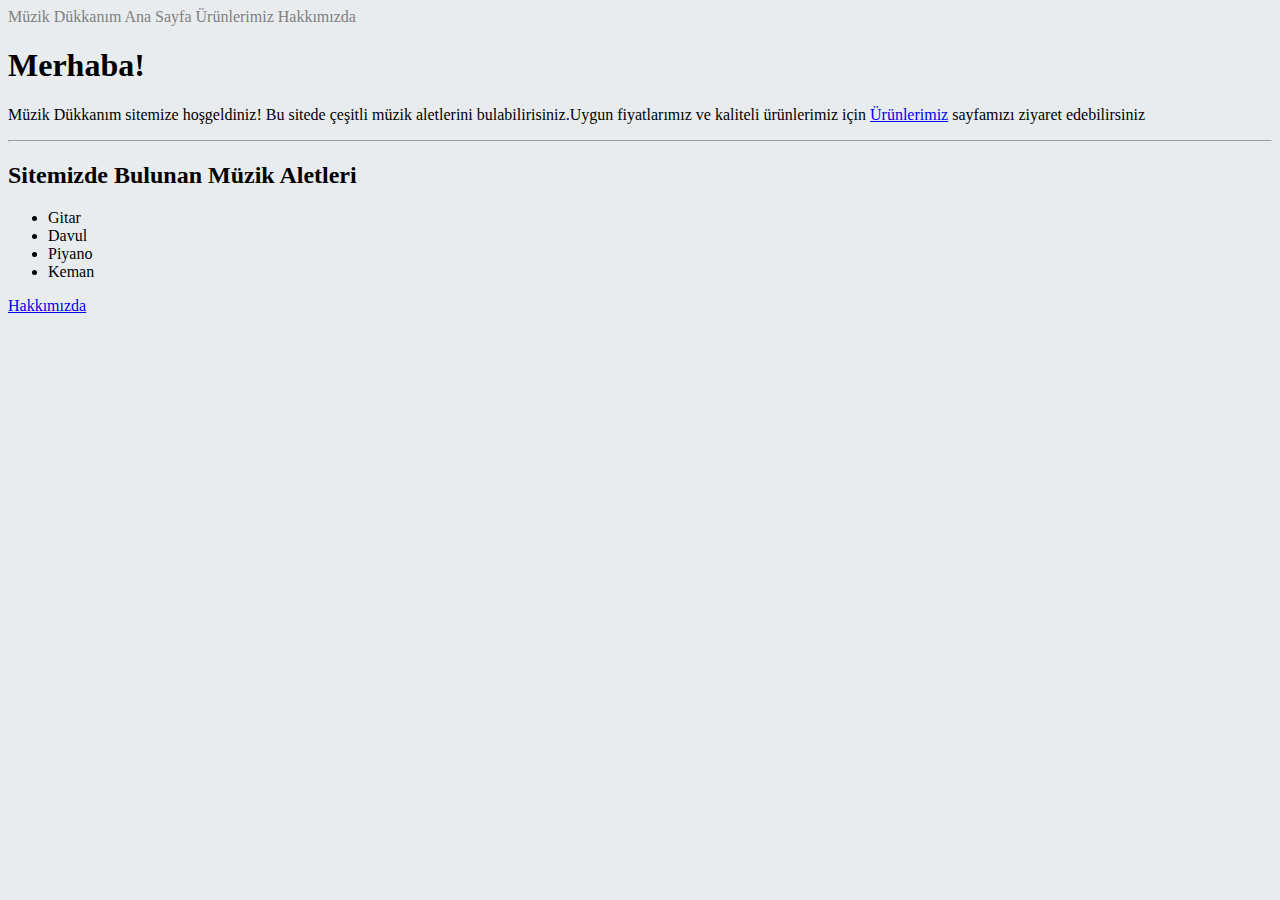
<file: BootstrapOdev/index.html>
<!doctype html>
<html lang="en">
  <head>
    <meta charset="utf-8">
    <meta name="viewport" content="width=device-width, initial-scale=1">
    <title>Müzik Dükkanım</title>
    <link rel="stylesheet" href="https://cdnjs.cloudflare.com/ajax/libs/font-awesome/6.2.1/css/all.min.css" integrity="sha512-MV7K8+y+gLIBoVD59lQIYicR65iaqukzvf/nwasF0nqhPay5w/9lJmVM2hMDcnK1OnMGCdVK+iQrJ7lzPJQd1w==" crossorigin="anonymous" referrerpolicy="no-referrer" />
    <link href="https://cdn.jsdelivr.net/npm/bootstrap@5.3.0-alpha1/dist/css/bootstrap.min.css" rel="stylesheet" integrity="sha384-GLhlTQ8iRABdZLl6O3oVMWSktQOp6b7In1Zl3/Jr59b6EGGoI1aFkw7cmDA6j6gD" crossorigin="anonymous">
    <link rel="stylesheet" href="style.css">
  </head>
  <body>
    <nav class="navbar bg-dark">    
            <div class="menu ms-3">
                <a href="#" class="text-danger ms-3 fs-4 active">Müzik Dükkanım</a>
                <a href="#" class="text-light ms-3">Ana Sayfa</a>
                <a href="urunlerimiz.html" class="text ms-3" target="_blank">Ürünlerimiz</a>
                <a href="about-us.html" class="text ms-3" target="_blank">Hakkımızda</a>
            </div> 
    </nav>
    <div class="jumbotron text-center">
        <h1 class="display-1 text-danger mt-5">Merhaba!</h1>
        <p class="lead">Müzik Dükkanım sitemize hoşgeldiniz! Bu sitede çeşitli müzik aletlerini bulabilirisiniz.Uygun
            fiyatlarımız ve kaliteli ürünlerimiz için <a href="urunlerimiz.html">Ürünlerimiz</a> sayfamızı ziyaret edebilirsiniz</p>
        <hr class="my-4">
        <h2 class="text-warning mt-5">Sitemizde Bulunan Müzik Aletleri</h2>
        <ul class="container list-group list-group-flush mt-5">
            <li class="list-group-item">Gitar</li>
            <li class="list-group-item">Davul</li>
            <li class="list-group-item">Piyano</li>
            <li class="list-group-item">Keman</li>
        </ul>
        <p class="lead mt-5">
          <a class="btn btn-primary btn-lg" href="#" role="button">Hakkımızda</a>
        </p>
    </div>






    <script src="https://cdn.jsdelivr.net/npm/bootstrap@5.3.0-alpha1/dist/js/bootstrap.bundle.min.js" integrity="sha384-w76AqPfDkMBDXo30jS1Sgez6pr3x5MlQ1ZAGC+nuZB+EYdgRZgiwxhTBTkF7CXvN" crossorigin="anonymous"></script>
  </body>
</html>
</file>
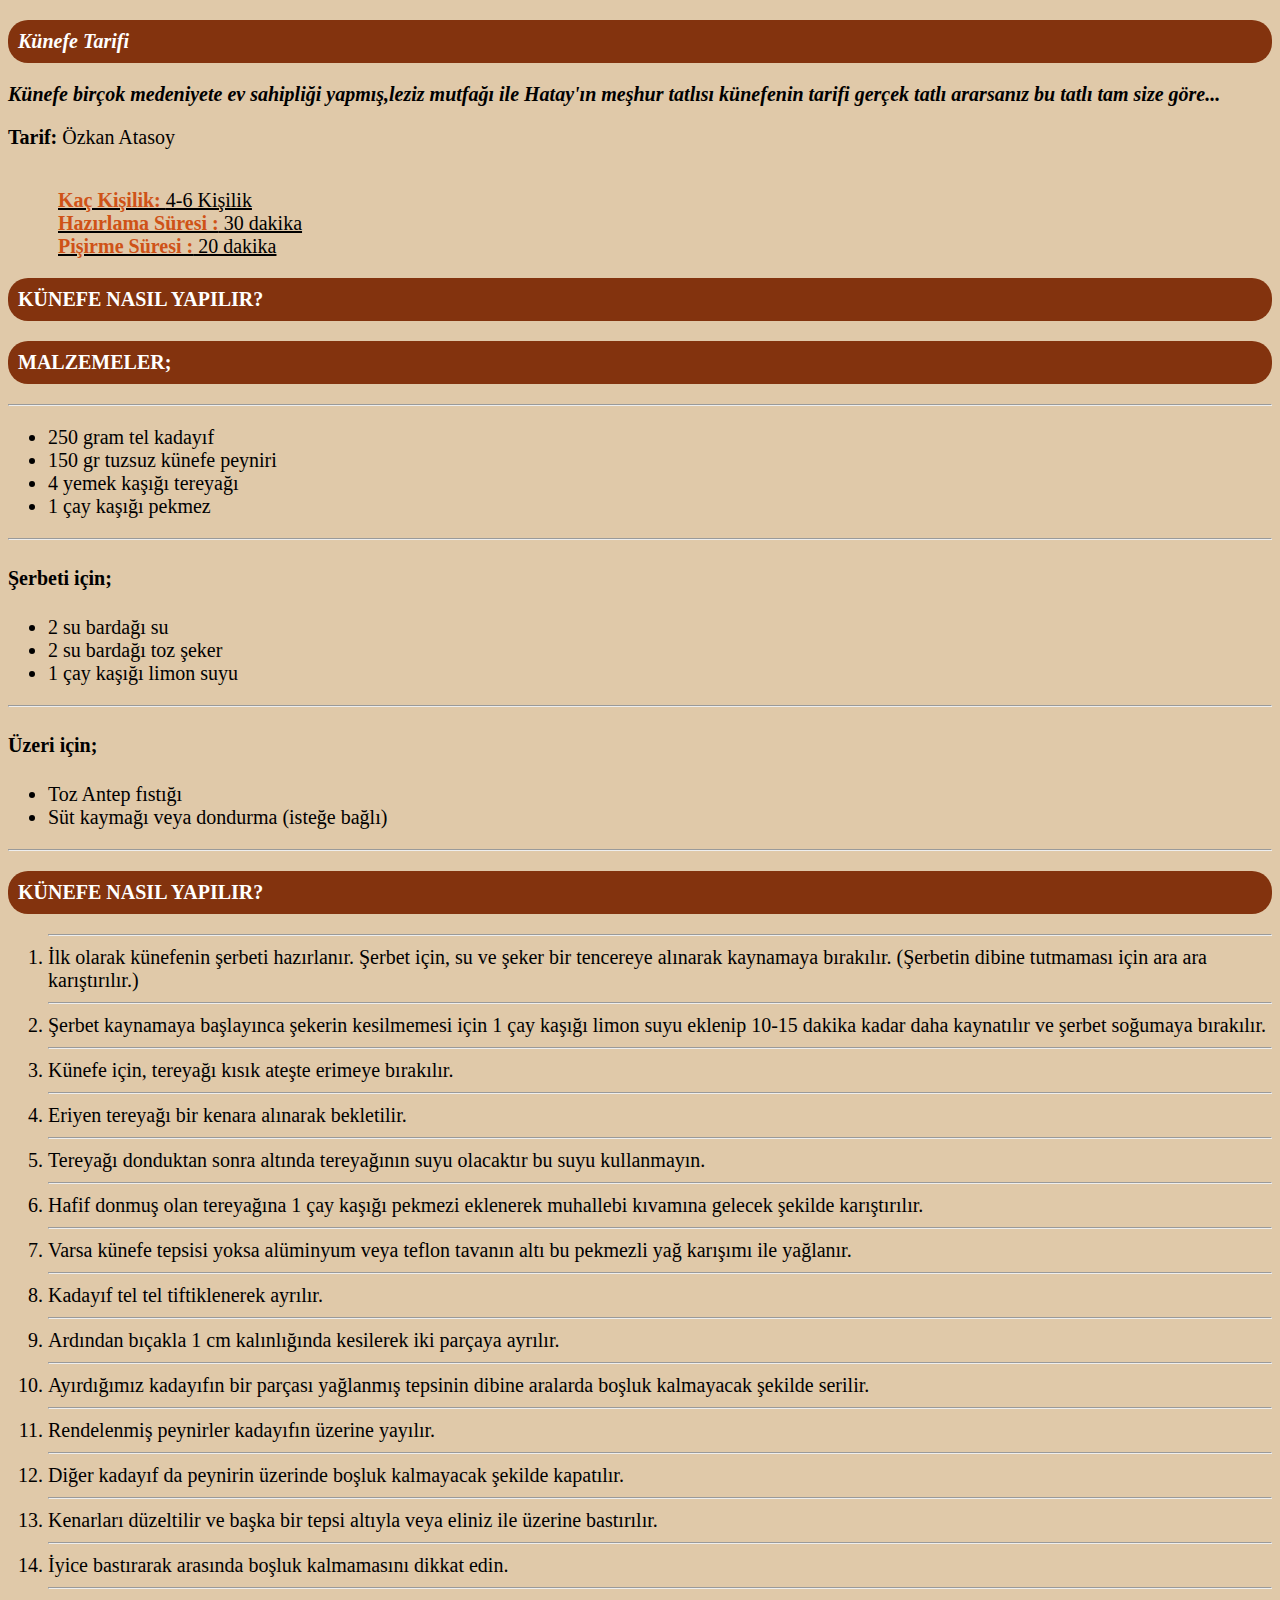
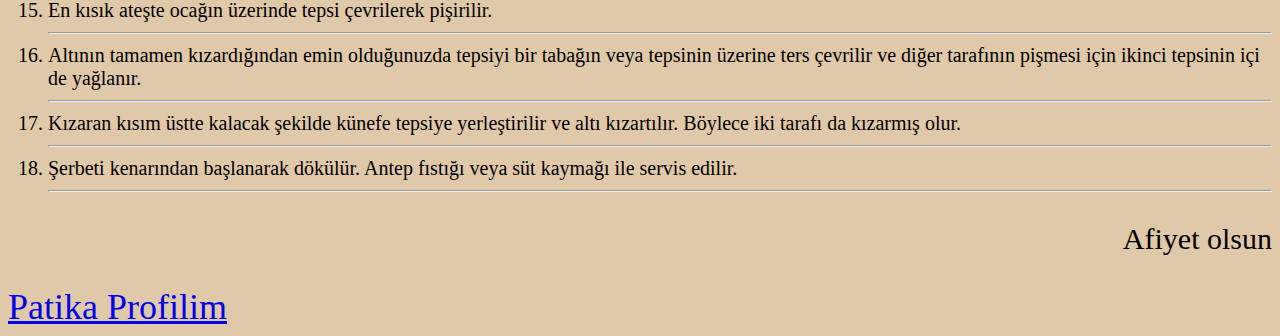
<file: KünefeTarifi/index.html>
<!DOCTYPE html>
<html lang="tr">

<head>
    <meta charset="UTF-8">
    <meta http-equiv="X-UA-Compatible" content="IE=edge">
    <meta name="viewport" content="width=device-width, initial-scale=1.0">
    <title>Künefe Tarifi</title>
    <style>
        .renk {
            color: #cf5217;
        }

        ul#menu li {
            display: inline;
            margin-right:15px;
        }

        h3 {
            color: white;
            background-color: #83330e;
            border-radius: 20px;
            padding: 10px;
            font-size: 20px;
        }
    </style>
</head>

<body style="background-color:#E0C9A9;">

    <!-- navbar start -->
    <header>
        <nav>

        </nav>
        <h3 style="color:white ;"><em>Künefe Tarifi</em></h3>
        <p style="font-size: 20px;">
            <strong><em>Künefe birçok medeniyete ev sahipliği yapmış,leziz mutfağı ile Hatay'ın meşhur tatlısı künefenin tarifi 
                    gerçek tatlı ararsanız bu tatlı tam size göre...</em></strong>
        </p>

        <p style="font-size: 20px;">
            <strong>Tarif:</strong> Özkan Atasoy
        </p>


    </header>
    <!-- navbar end -->

    <!-- content start -->
    <section style="font-size: 20px; margin-left: auto; margin-right: auto; display: table;">
        <!-- article start -->

        <article style="margin-left: 10px;">
            <ul id="menu" style="list-style-type:none; ">
                <li> <u><strong class="renk">Kaç Kişilik: </strong> 4-6 Kişilik</u> </li> <br>
                <li> <u><strong class="renk">Hazırlama Süresi :</strong> 30 dakika</u> </li> <br>
                <li> <u><strong class="renk">Pişirme Süresi :</strong> 20 dakika </u></li>
            </ul>
        </article>

        <article>
            <h3>KÜNEFE NASIL YAPILIR? </h3> <h3> MALZEMELER;</h3>
            <hr>
            <ul>

                <li>250 gram tel kadayıf</li>
                <li>150 gr tuzsuz künefe peyniri</li>
                <li>4 yemek kaşığı tereyağı</li>
                <li>1 çay kaşığı pekmez</li>
            </ul>
            <hr>
            <h4>
                <strong>Şerbeti için;</strong>
            </h4>
            <ul>
                <li>2 su bardağı su</li>
                <li>2 su bardağı toz şeker</li>
                <li>1 çay kaşığı limon suyu</li>
            </ul>
            <hr>

            <h4>
                <strong>Üzeri için;</strong>
            </h4>
           <ul>
            <li>Toz Antep fıstığı</li>
            <li>Süt kaymağı veya dondurma (isteğe bağlı)</li>
           </ul>
           <hr>

        </article>

        <article>
            <h3>KÜNEFE NASIL YAPILIR?</h3>

            <ol>
                <hr>
                <li>İlk olarak künefenin şerbeti hazırlanır. Şerbet için, su ve şeker bir tencereye alınarak kaynamaya bırakılır. (Şerbetin dibine tutmaması için ara ara karıştırılır.)</li><hr>
                <li>Şerbet kaynamaya başlayınca şekerin kesilmemesi için 1 çay kaşığı limon suyu eklenip 10-15 dakika kadar daha kaynatılır ve şerbet soğumaya bırakılır.</li><hr>
                <li>Künefe için, tereyağı kısık ateşte erimeye bırakılır.</li><hr>
                <li>Eriyen tereyağı bir kenara alınarak bekletilir.</li><hr>
                <li>Tereyağı donduktan sonra altında tereyağının suyu olacaktır bu suyu kullanmayın.</li><hr>
                <li>Hafif donmuş olan tereyağına 1 çay kaşığı pekmezi eklenerek muhallebi kıvamına gelecek şekilde karıştırılır.</li><hr>
                <li>Varsa künefe tepsisi yoksa alüminyum veya teflon tavanın altı bu pekmezli yağ karışımı ile yağlanır.</li><hr>
                <li>Kadayıf tel tel tiftiklenerek ayrılır.</li><hr>
                <li>Ardından bıçakla 1 cm kalınlığında kesilerek iki parçaya ayrılır.</li><hr>
                <li>Ayırdığımız kadayıfın bir parçası yağlanmış tepsinin dibine aralarda boşluk kalmayacak şekilde serilir.</li><hr>
                <li>Rendelenmiş peynirler kadayıfın üzerine yayılır.</li><hr>
                <li>Diğer kadayıf da peynirin üzerinde boşluk kalmayacak şekilde kapatılır.</li><hr>
                <li>Kenarları düzeltilir ve başka bir tepsi altıyla veya eliniz ile üzerine bastırılır.</li><hr>
                <li>İyice bastırarak arasında boşluk kalmamasını dikkat edin.</li><hr>
                <li>En kısık ateşte ocağın üzerinde tepsi çevrilerek pişirilir.</li><hr>
                <li>Altının tamamen kızardığından emin olduğunuzda tepsiyi bir tabağın veya tepsinin üzerine ters çevrilir ve diğer tarafının pişmesi için ikinci tepsinin içi de yağlanır.</li><hr>
                <li>Kızaran kısım üstte kalacak şekilde künefe tepsiye yerleştirilir ve altı kızartılır. Böylece iki tarafı da kızarmış olur.</li><hr>
                <li>Şerbeti kenarından başlanarak dökülür. Antep fıstığı veya süt kaymağı ile servis edilir.</li><hr>
            </ol>
            <p style="text-align: right; font-size: 30px;">Afiyet olsun</p>

        </article>
        <!-- article end -->
    </section>
    <!-- content end -->

    <!-- footer start -->
    <a style="font-size: 36px;" target="_blank" href="https://app.patika.dev/ozkanatasoy">Patika Profilim</a>
    <!-- footer end -->

</body>

</html>
</file>
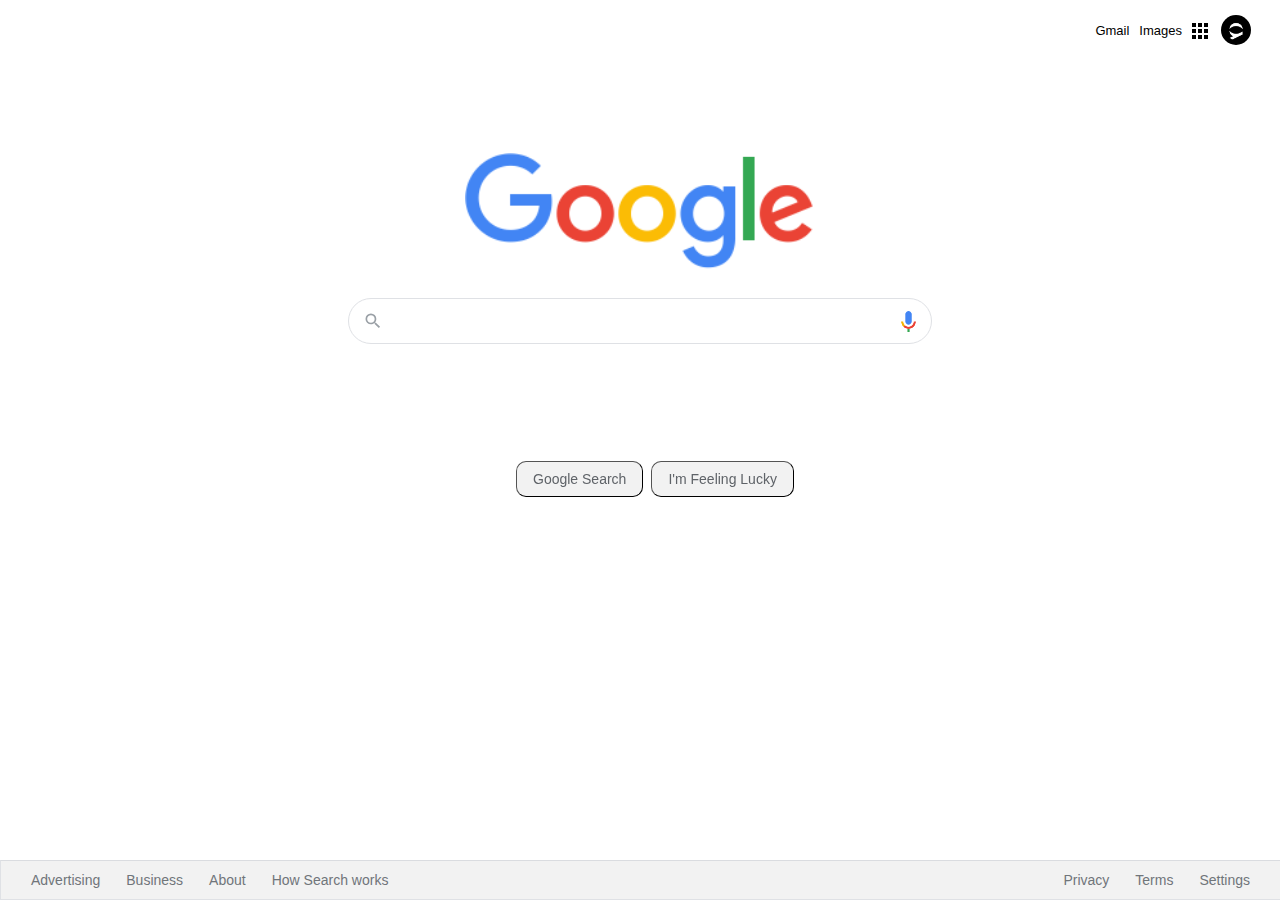
<file: Odev3/index.html>
<!DOCTYPE html>
<html lang="en">
  <head>
    <meta charset="UTF-8" />
    <meta name="viewport" content="width=device-width, initial-scale=1.0" />
    <link rel="stylesheet" href="css/style.css" />
    <title>Google</title>
  </head>
  <body>
    <div class="panel">
      <nav>
        <ul class="header">
          <li class="pic headerli">
            <a href="https://www.github.com/ozkanatasoy" target="_blank"
              ><img
                src="assets/80633576.jpg" sizes="30" width="30" height="30" alt="" aria-hidden="true" data-noaft="" data-atf="1" data-frt="0" style="border-radius: 100%;">
            </a>
          </li>
          <li style="margin: 8px" class="headerli">
            <a href="https://www.google.com.tr/intl/en/about/products?tab=wh"
              ><img src="assets/appsbutton.svg" alt="" style="width: 16px; height: 16px; margin-right: 3px;"></a
            >
          </li>
          <li style="margin: 8px; margin-left: -2px;" class="headerli">
            <a
              href="https://www.google.com.tr/imghp?hl=en&tab=wi&authuser=0&ogbl"
              >Images</a
            >
          </li>
          <li style="margin: 8px" class="headerli">
            <a href="https://mail.google.com/mail/?tab=wm&authuser=0&ogbl"
              >Gmail</a
            >
          </li>
        </ul>
      </nav>
      <div class="container">
        <img
          src="assets/logo.png"
          width="350px"
          alt=""
        />
      </div>
      <div class="search-area">
        <div class="search">
          <div class="search-img">
            <span>
              <svg
                focusable="false"
                xmlns="http://www.w3.org/2000/svg"
                viewBox="0 0 24 24"
              >
                <path
                  d="M15.5 14h-.79l-.28-.27A6.471 6.471 0 0 0 16 9.5 6.5 6.5 0 1 0 9.5 16c1.61 0 3.09-.59 4.23-1.57l.27.28v.79l5 4.99L20.49 19l-4.99-5zm-6 0C7.01 14 5 11.99 5 9.5S7.01 5 9.5 5 14 7.01 14 9.5 11.99 14 9.5 14z"
                ></path>
              </svg>
            </span>
          </div>
          <div class="input-enter">
            <div class="input-area">
              <input
                type="text"
                class="input"
                maxlength="2048"
                autofocus="true"
              />
            </div>
          </div>
        </div>
        <img class="voice" src="assets/voicelogo.png" alt="voice">
      </div>

      <div class="buttons">
        <a href=""
          ><button class="googlesearch">Google Search</button></a
        >
        <a href=""
          ><button class="feelinglucky">I'm Feeling Lucky</button></a
        >
      </div>
    </div>

    <nav>
      <ul class="footer">
        <li class="footerli">
          <a
            href="https://www.google.com/intl/en_tr/ads/?subid=ww-ww-et-g-awa-a-g_hpafoot1_1!o2&utm_source=google.com&utm_medium=referral&utm_campaign=google_hpafooter&fg=1"
            >Advertising</a
          >
        </li>
        <li class="footerli">
          <a
            href="https://www.google.com/services/?subid=ww-ww-et-g-awa-a-g_hpbfoot1_1!o2&utm_source=google.com&utm_medium=referral&utm_campaign=google_hpbfooter&fg=1"
            >Business</a
          >
        </li>
        <li class="footerli">
          <a
            href="https://about.google/?utm_source=google-TR&utm_medium=referral&utm_campaign=hp-footer&fg=1"
            >About</a
          >
        </li>
        <li class="footerli">
          <a href="https://google.com/search/howsearchworks/?fg=1"
            >How Search works</a
          >
        </li>

        <li class="footerli" style="float: right; margin-right: 35px">
          <a href="https://www.google.com/preferences?hl=en">Settings</a>
        </li>

        <li class="footerli" style="float: right">
          <a href="https://policies.google.com/terms?hl=en-TR&fg=1">Terms</a>
        </li>

        <li class="footerli" style="float: right">
          <a href="https://policies.google.com/privacy?hl=en-TR&fg=1">Privacy</a>
        </li>
      </ul>
    </nav>
  </body>
</html>
</file>
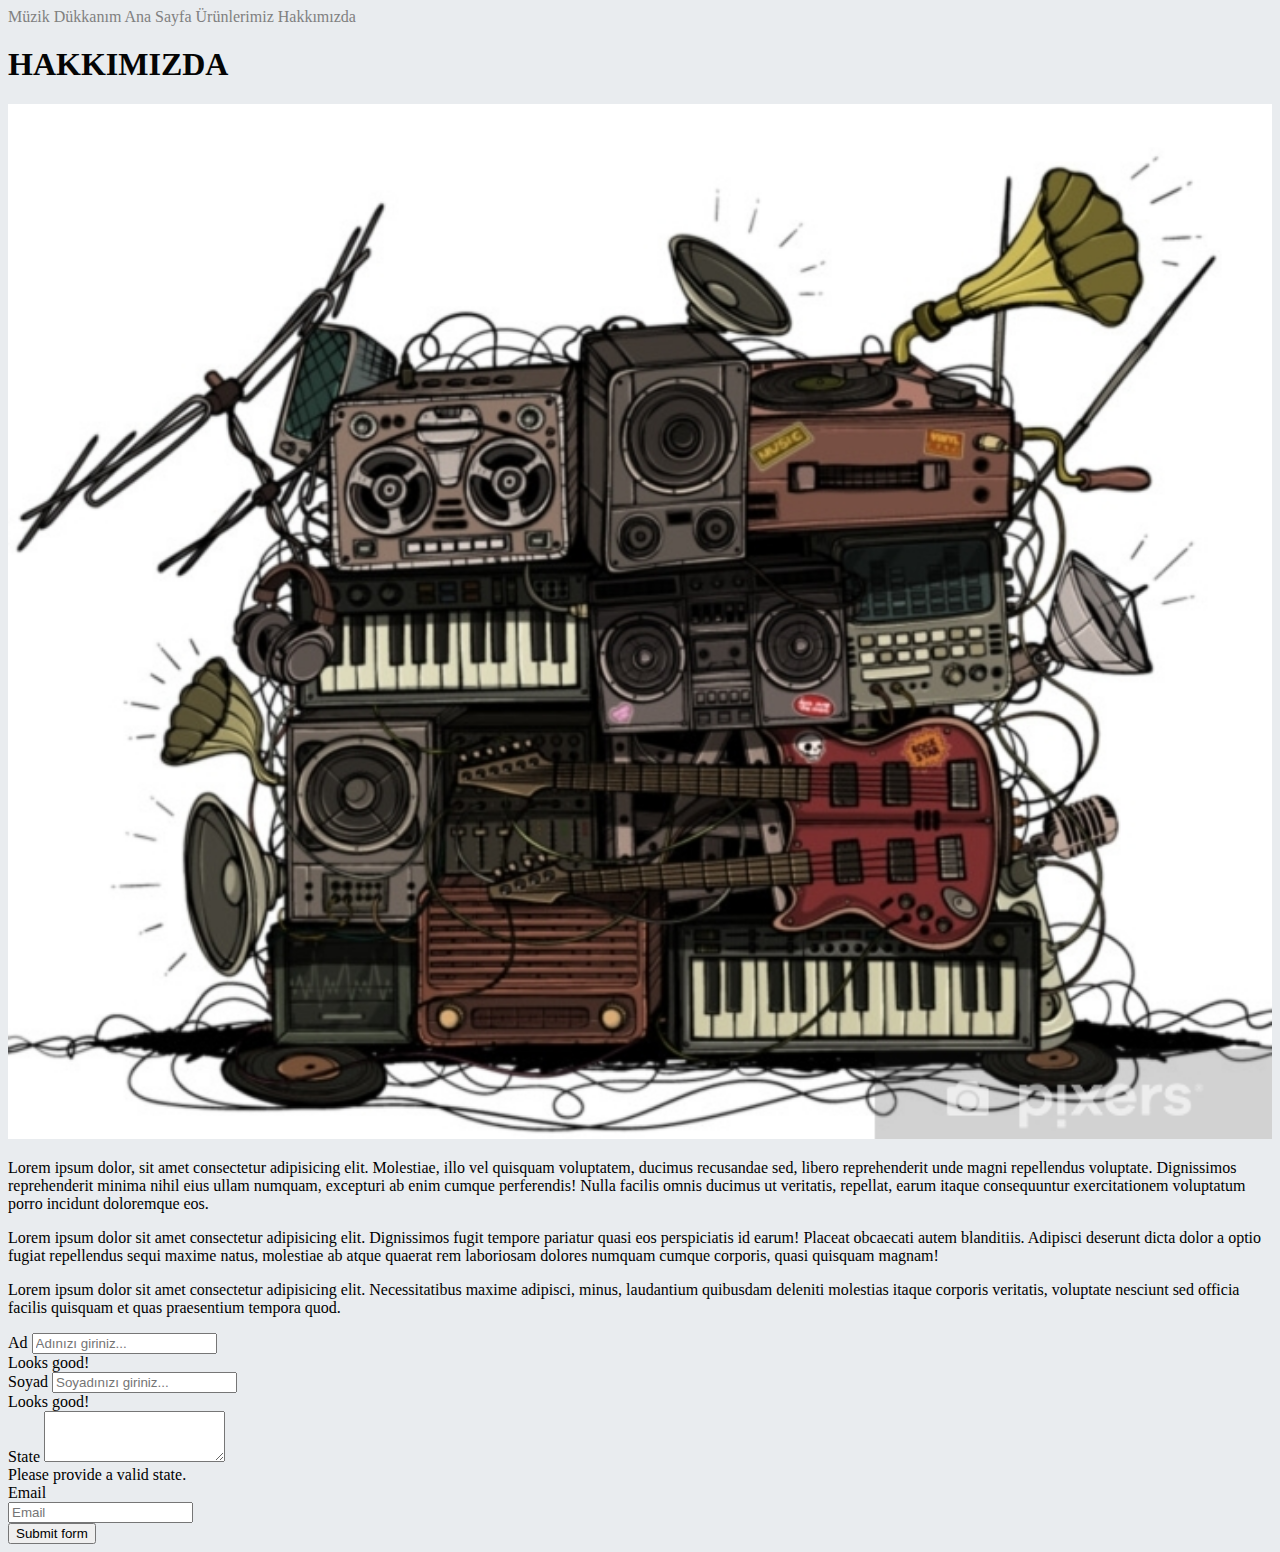
<file: BootstrapOdev/about-us.html>
<!doctype html>
<html lang="tr">
  <head>
    <meta charset="utf-8">
    <meta name="viewport" content="width=device-width, initial-scale=1">
    <title>Hakkımızda</title>
    <link rel="stylesheet" href="https://cdnjs.cloudflare.com/ajax/libs/font-awesome/6.2.1/css/all.min.css" integrity="sha512-MV7K8+y+gLIBoVD59lQIYicR65iaqukzvf/nwasF0nqhPay5w/9lJmVM2hMDcnK1OnMGCdVK+iQrJ7lzPJQd1w==" crossorigin="anonymous" referrerpolicy="no-referrer" />
    <link href="https://cdn.jsdelivr.net/npm/bootstrap@5.3.0-alpha1/dist/css/bootstrap.min.css" rel="stylesheet" integrity="sha384-GLhlTQ8iRABdZLl6O3oVMWSktQOp6b7In1Zl3/Jr59b6EGGoI1aFkw7cmDA6j6gD" crossorigin="anonymous">
    <link rel="stylesheet" href="style.css">
  </head>
  <body>
    <nav class="navbar bg-dark">    
            <div class="menu ms-3">
                <a href="#" class="text-danger ms-3 fs-4">Müzik Dükkanım</a>
                <a href="#" class="text-light ms-3">Ana Sayfa</a>
                <a href="urunlerimiz.html" class="text ms-3" target="_blank">Ürünlerimiz</a>
                <a href="about-us.html" class="text ms-3" target="_blank">Hakkımızda</a>
            </div> 
    </nav>
    <h1 style="color: rgb(5, 5, 5); margin-top: 20px;" class="text-center display-5">HAKKIMIZDA</h1>
    <div class="container">
        <div class="row">
            <div class="col-xs-12 col-sm-12 col-md-12">
                <div class="row mb-md pt-sm">
                    <div class="col-xs-12 col-sm-4">
                        <img src="img/enstruman.jpg"class="me-5 rounded mx-auto d-block" width="100%" height="100%" alt="">
                    </div>
                    <div class="col-xs-12 col-sm-8">
                        <p>Lorem ipsum dolor, sit amet consectetur adipisicing elit. Molestiae, illo vel quisquam voluptatem, ducimus recusandae sed, libero reprehenderit unde magni repellendus voluptate. Dignissimos reprehenderit minima nihil eius ullam numquam, excepturi ab enim cumque perferendis! Nulla facilis omnis ducimus ut veritatis, repellat, earum itaque consequuntur exercitationem voluptatum porro incidunt doloremque eos.</p>
                        <p>Lorem ipsum dolor sit amet consectetur adipisicing elit. Dignissimos fugit tempore pariatur quasi eos perspiciatis id earum! Placeat obcaecati autem blanditiis. Adipisci deserunt dicta dolor a optio fugiat repellendus sequi maxime natus, molestiae ab atque quaerat rem laboriosam dolores numquam cumque corporis, quasi quisquam magnam!</p>
                        <p>Lorem ipsum dolor sit amet consectetur adipisicing elit. Necessitatibus maxime adipisci, minus, laudantium quibusdam deleniti molestias itaque corporis veritatis, voluptate nesciunt sed officia facilis quisquam et quas praesentium tempora quod.</p>
                        <form class="needs-validation" novalidate>
                            <div class="form-row">
                              <div class="col-md-4 mb-3">
                                <label for="validationTooltip01">Ad</label>
                                <input type="text" class="form-control" id="validationTooltip01" placeholder="Adınızı giriniz..." value="" required>
                                <div class="valid-tooltip">
                                  Looks good!
                                </div>
                              </div>
                              <div class="col-md-4 mb-3">
                                <label for="validationTooltip02">Soyad</label>
                                <input type="text" class="form-control" id="validationTooltip02" placeholder="Soyadınızı giriniz..." value="" required>
                                <div class="valid-tooltip">
                                  Looks good!
                                </div>
                              </div>
                            </div>
                            <div class="form-row">
                              <div class="col-md-3 mb-3">
                                <label for="text-area">State</label>
                                <textarea name="text-area" id="text-area" rows="3" ></textarea>
                                <div class="invalid-tooltip">
                                  Please provide a valid state.
                                </div>
                              </div>
                              <div class="col-md-3 mb-3">
                                <label for="inputEmail3" class="col-sm-2 col-form-label">Email</label>
                                <div class="col-sm-10">
                                  <input type="email" class="form-control" id="inputEmail3" placeholder="Email">
                                </div>
                              </div>
                            </div>
                            <button class="btn btn-primary" type="submit">Submit form</button>
                          </form>
                    </div>
                </div>
            </div>
        </div>
    </div>
    
    <script src="https://cdn.jsdelivr.net/npm/bootstrap@5.3.0-alpha1/dist/js/bootstrap.bundle.min.js" integrity="sha384-w76AqPfDkMBDXo30jS1Sgez6pr3x5MlQ1ZAGC+nuZB+EYdgRZgiwxhTBTkF7CXvN" crossorigin="anonymous"></script>
  </body>
</html>
</file>
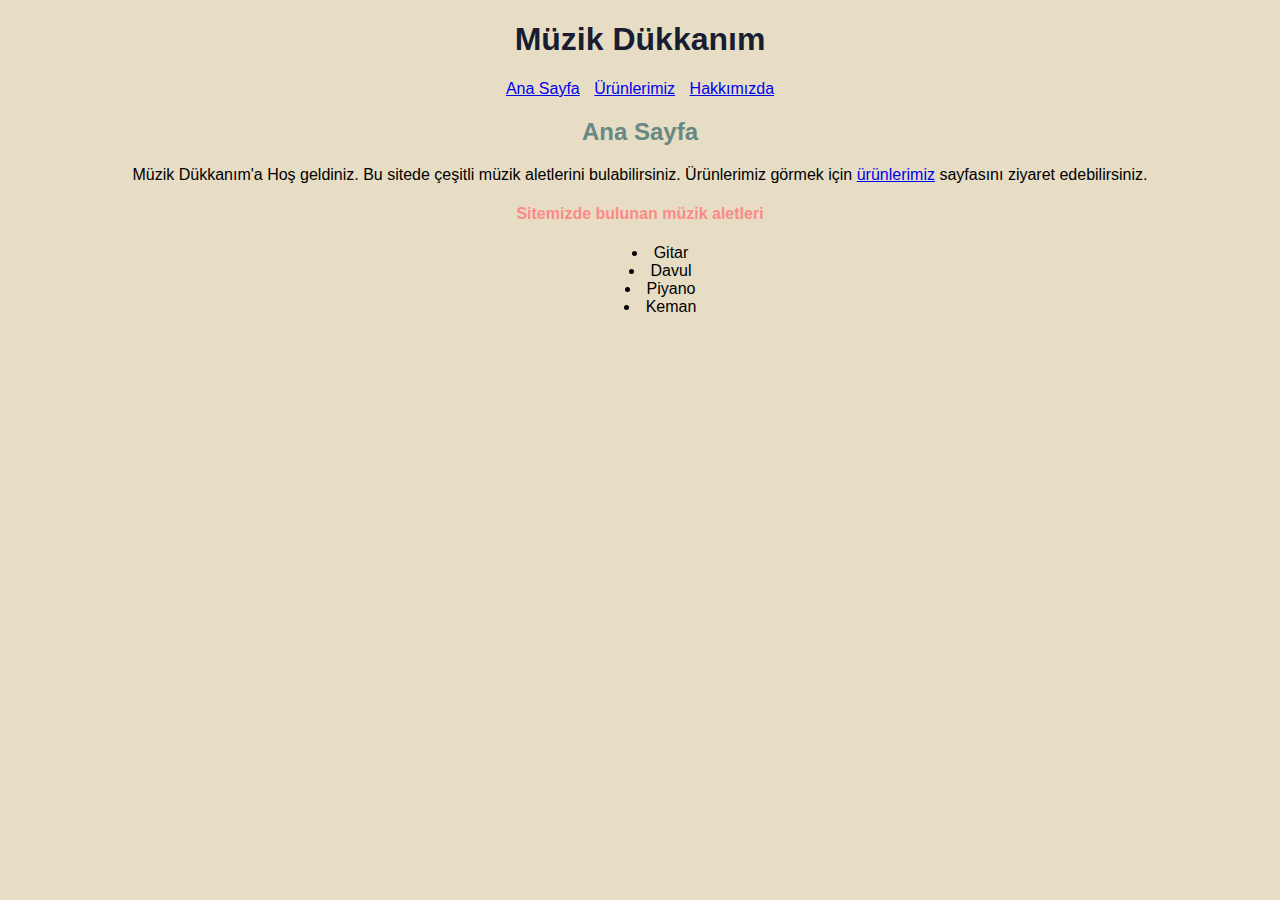
<file: CSSOdev/anasayfa.html>
<!DOCTYPE html>
<html lang="tr">
<head>
    <meta charset="UTF-8">
    <meta http-equiv="X-UA-Compatible" content="IE=edge">
    <meta name="viewport" content="width=, initial-scale=1.0">
    <title>Müzik Dükkanım | Müzik Dükkanım</title>
    <link rel="stylesheet" href="css/kodluyoruz.css">
</head>
<body>
    <h1>Müzik Dükkanım</h1>
    <a style="margin: 5px;" href="anasayfa.html">Ana Sayfa</a>
    <a style="margin: 5px;" href="ürünlerimiz.html">Ürünlerimiz</a>
    <a style="margin: 5px;" href="hakkimizda.html">Hakkımızda</a>
    <h2>Ana Sayfa</h2>
    <p>Müzik Dükkanım'a Hoş geldiniz. Bu sitede çeşitli müzik aletlerini bulabilirsiniz. Ürünlerimiz görmek için <a href="ürünlerimiz.html">ürünlerimiz</a> sayfasını ziyaret edebilirsiniz.</p>
    <h4>Sitemizde bulunan müzik aletleri</h4>
    <ul>
        <li>Gitar</li>
        <li>Davul</li>
        <li>Piyano</li>
        <li>Keman</li>
    </ul>
</body>
</html>
</file>
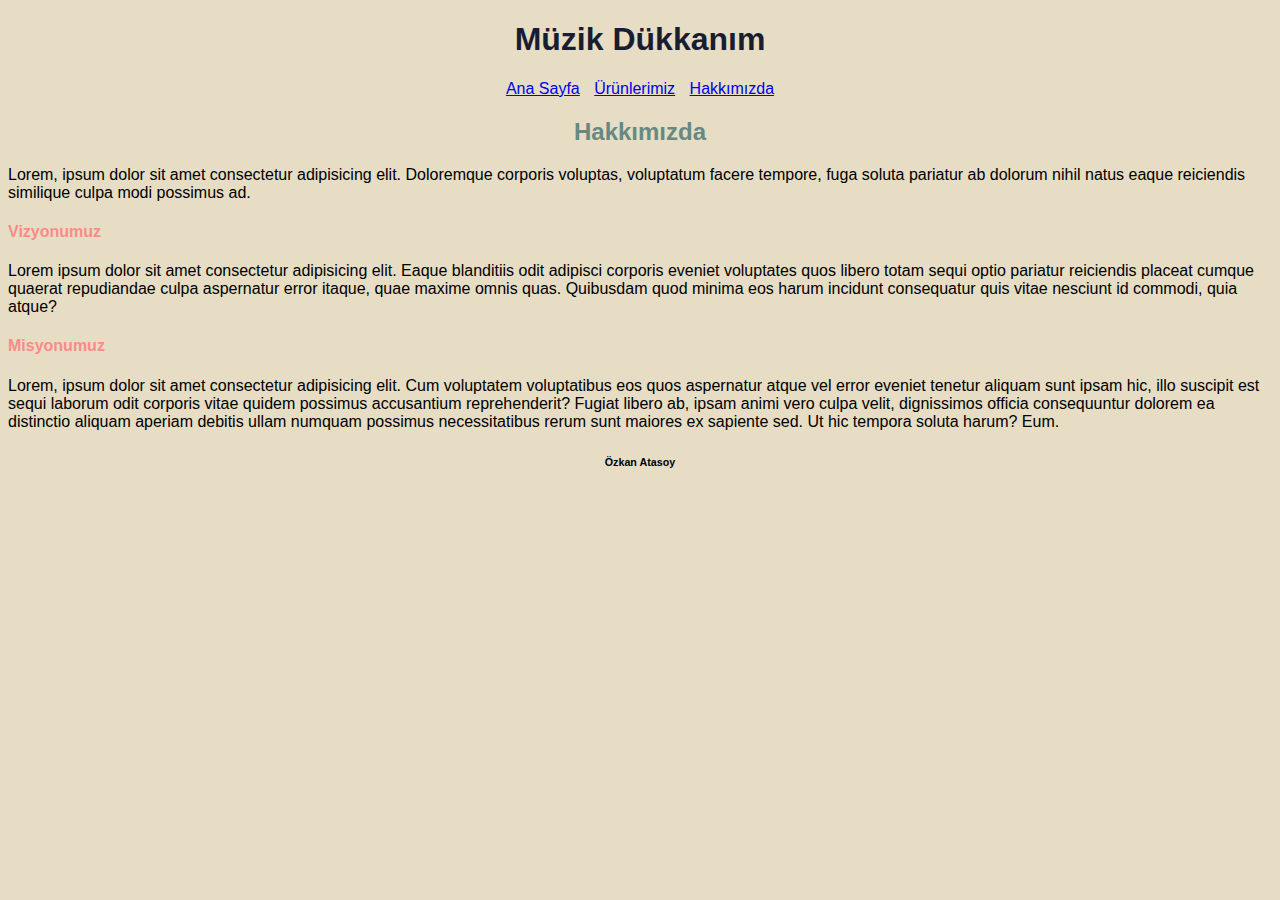
<file: CSSOdev/hakkimizda.html>
<!DOCTYPE html>
<html lang="tr">
<head>
    <meta charset="UTF-8">
    <meta http-equiv="X-UA-Compatible" content="IE=edge">
    <meta name="viewport" content="width=device-width, initial-scale=1.0">
    <title>Hakkımızda | Müzik Dükkanım</title>
    <link rel="stylesheet" href="css/kodluyoruz.css">

</head>
<body>
    <h1>Müzik Dükkanım</h1>
    <a style="margin: 5px;" href="anasayfa.html">Ana Sayfa</a>
    <a style="margin: 5px;" href="ürünlerimiz.html">Ürünlerimiz</a>
    <a style="margin: 5px;" href="hakkimizda.html">Hakkımızda</a>
    <h2>Hakkımızda</h2>
    <article style="text-align:left ;">
        <p>Lorem, ipsum dolor sit amet consectetur adipisicing elit. Doloremque corporis voluptas,  voluptatum facere tempore, fuga soluta pariatur ab dolorum nihil natus eaque reiciendis  similique culpa modi possimus ad.
        </p>
        <h4>Vizyonumuz</h4>
        <p>Lorem ipsum dolor sit amet consectetur adipisicing elit. Eaque blanditiis odit adipisci  corporis eveniet voluptates quos libero totam sequi optio pariatur reiciendis placeat cumque     quaerat repudiandae culpa aspernatur error itaque, quae maxime omnis quas. Quibusdam quod minima    eos harum incidunt consequatur quis vitae nesciunt id commodi, quia atque?
        </p>
        <h4>Misyonumuz</h4>
        <p>Lorem, ipsum dolor sit amet consectetur adipisicing elit. Cum voluptatem voluptatibus eos    quos aspernatur atque vel error eveniet tenetur aliquam sunt ipsam hic, illo suscipit est sequi    laborum odit corporis vitae quidem possimus accusantium reprehenderit? Fugiat libero ab, ipsam     animi vero culpa velit, dignissimos officia consequuntur dolorem ea distinctio aliquam aperiam  debitis ullam numquam possimus necessitatibus rerum sunt maiores ex sapiente sed. Ut hic tempora     soluta harum? Eum.
        </p>
    </article>
    <h6>Özkan Atasoy</h6>

</body>
</html>
</file>
<file: BootstrapOdev/style.css>
body {
    background-color: #E9ECEF ;
    }
    .navbar .menu a{
        text-decoration: none;
        color: gray;
    }
    .navbar .menu a:hover{
        color: white;
    }
    .checked{
        color: orange;
    }
    .checked:hover{
        color: black;
    }
</file>
<file: Odev3/css/style.css>
.header {
    list-style-type: none;
    margin: 10px;
    overflow: hidden;
    margin-right: 16px;
    font-family: arial,sans-serif;
    font-size: 13px;
  }
  
  .headerli a {
    display: block;
    color: black;
    text-align: center;
    padding: 5px 5px;
    text-decoration: none;
    float: right;
  }
  
  .headerli a:hover {
    text-decoration: underline;
  }
  
  .container {
    text-align: center;
    margin: 100px;
  }
  
  .search-area {
    background: #fff;
    display: flex;
    border: 1px solid #dfe1e5;
    box-shadow: none;
    z-index: 3;
    height: 44px;
    margin: 0 auto;
    margin-top: -77px;
    width: 582px;
    border-radius: 25px;
  }
  
  .search-area:hover {
  box-shadow: 0 2px 3px 0 rgba(0,0,0,0.24), 0 2px 5px 0 rgba(0,0,0,0.19);
  }
  
  .search {
    flex: 1;
    display: flex;
    padding: 5px 8px 0 16px;
    padding-left: 14px;
  }
  
  .search-img {
    display: flex;
    align-items: center;
    padding-right: 13px;
    margin-top: -5px;
  }
  
  .search-img span {
    color: #9aa0a6;
    height: 20px;
    width: 20px;
    margin-top: 0px;
    display: inline-block;
    fill: currentColor;
    line-height: 24px;
    position: relative;
  }
  
  .input-enter {
    display: flex;
    flex: 1;
    flex-wrap: wrap;
  }
  
  .input-area {
    color: transparent;
    flex: 100%;
    white-space: pre;
    font: 16px arial, sans-serif;
    line-height: 34px;
    height: 34px !important;
    display: block;
  }
  
  .input {
    margin: 0;
    padding: 0;
    color: rgba(0, 0, 0, 0.87);
    word-wrap: break-word;
    outline: none;
    display: flex;
    flex: 100%;
    margin-top: -68px;
    font: 16px arial, sans-serif;
    line-height: 34px;
    height: 34px !important;
    text-rendering: auto;
    letter-spacing: normal;
    word-spacing: normal;
    text-transform: none;
    text-indent: 0px;
    text-shadow: none;
    text-align: start;
    appearance: textfield;
    cursor: text;
    width: 480px;
    border: transparent;
  }
  
  .googlesearch {
    margin: 11px 4px;
    padding: 0 16px;
    line-height: 27px;
    min-width: 54px;
    text-align: center;
    cursor: pointer;
    user-select: none;
    border-radius: 10px;
    border-width: 1px ;
    background-color: #f2f2f2;
    font-family: Arial, Helvetica, sans-serif ;
    color: #5f6368;
    font-size: 14px;
    height: 36px;
  }
  
  .feelinglucky {
    padding: 0 16px;
    line-height: 27px;
    min-width: 54px;
    text-align: center;
    cursor: pointer;
    user-select: none;
    border-radius: 10px;
    border-width: 1px ;
    background-color: #f2f2f2;
    font-family: Arial, Helvetica, sans-serif ;
    color: #5f6368;
    font-size: 14px;
    height: 36px;
  }
  
  .footer {
    margin: 0;
    padding: 0;
    overflow: hidden;
    border: 1px solid #dfe1e5;
    border-top: 1px solid #dadce0;
    position: fixed;
    bottom: 0;
    width: 100%;
    margin-left: -8px;
    line-height: 10px;
    background-color: #f2f2f2;
  }
  
  .footerli {
    float: left;
    list-style: none;
  }
  
  .footerli a {
    display: block;
    color: #70757a;
    text-align: center;
    padding: 14px 16px;
    text-decoration: none;
    font-family: arial, sans-serif;
    font-size: 14px;
    margin-left: 14px;
    margin-right: -20px;
  }
  
  .footerli a:hover {
    text-decoration: underline;
  }

  .voice {
    float: right;
    width: 25px;
    height: 25px;
    margin-top: 10px;
    margin-right: 10px;
  }

  .buttons {
    position: fixed;
    top: 50%;
    left: 40%;
  }
  
  .googlesearch:hover {
    box-shadow: 0 2px 3px 0 rgba(0,0,0,0.24), 0 2px 5px 0 rgba(0,0,0,0.19);
    }
    
  .feelinglucky:hover {
     box-shadow: 0 2px 3px 0 rgba(0,0,0,0.24), 0 2px 5px 0 rgba(0,0,0,0.19);
    }
</file>
<file: CSSOdev/css/kodluyoruz.css>
body{
    background-color: #E6DDC4;
    text-align: center;
    list-style-position: inside;
    font-family: sans-serif;
}

h1 {
    color: #181D31;
}

h2{
    color: #678983;
}

h4{
    color: #FD8A8A;
}
</file>
